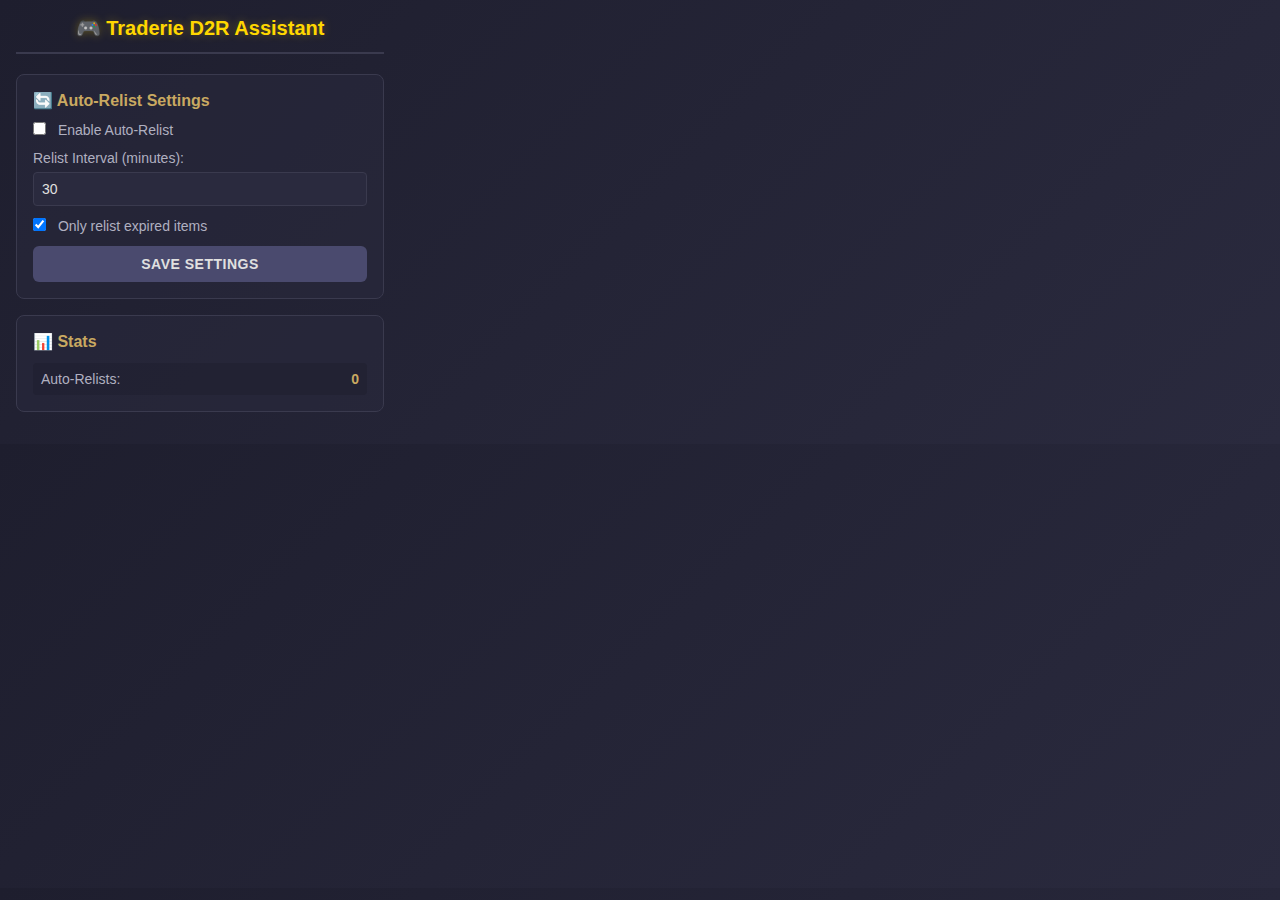
<file: browser-extension/popup.html>
<!DOCTYPE html>
<html lang="en">
<head>
  <meta charset="UTF-8">
  <meta name="viewport" content="width=device-width, initial-scale=1.0">
  <title>Traderie D2R Assistant</title>
  <link rel="stylesheet" href="popup.css">
</head>
<body>
  <div class="container">
    <header>
      <h1>🎮 Traderie D2R Assistant</h1>
    </header>

    <div class="section">
      <h2>🔄 Auto-Relist Settings</h2>
      <div class="form-group">
        <label for="relistEnabled">
          <input type="checkbox" id="relistEnabled" />
          Enable Auto-Relist
        </label>
      </div>
      <div class="form-group">
        <label for="relistInterval">Relist Interval (minutes):</label>
        <input type="number" id="relistInterval" min="1" max="1440" value="30" />
      </div>
      <div class="form-group">
        <label for="relistOnlyExpired">
          <input type="checkbox" id="relistOnlyExpired" checked />
          Only relist expired items
        </label>
      </div>
      <button id="saveRelistBtn" class="btn btn-secondary">Save Settings</button>
      <div id="relistStatus" class="status"></div>
    </div>

    <div class="section">
      <h2>📊 Stats</h2>
      <div id="stats">
        <div class="stat-item">
          <span class="stat-label">Auto-Relists:</span>
          <span id="autoRelists">0</span>
        </div>
      </div>
    </div>
  </div>

  <script src="popup.js"></script>
</body>
</html>
</file>
<file: browser-extension/popup.css>
* {
  margin: 0;
  padding: 0;
  box-sizing: border-box;
}

body {
  width: 400px;
  font-family: -apple-system, BlinkMacSystemFont, 'Segoe UI', Roboto, Oxygen, Ubuntu, Cantarell, sans-serif;
  background: linear-gradient(135deg, #1e1e2e 0%, #2a2a3e 100%);
  color: #e0e0e0;
}

.container {
  padding: 16px;
}

header {
  text-align: center;
  margin-bottom: 20px;
  padding-bottom: 12px;
  border-bottom: 2px solid #3a3a4e;
}

h1 {
  font-size: 20px;
  color: #ffd700;
  text-shadow: 0 0 10px rgba(255, 215, 0, 0.3);
}

h2 {
  font-size: 16px;
  margin-bottom: 12px;
  color: #c9a961;
  display: flex;
  align-items: center;
  gap: 8px;
}

.section {
  background: rgba(42, 42, 62, 0.5);
  border: 1px solid #3a3a4e;
  border-radius: 8px;
  padding: 16px;
  margin-bottom: 16px;
}

.btn {
  width: 100%;
  padding: 10px;
  border: none;
  border-radius: 6px;
  font-size: 14px;
  font-weight: 600;
  cursor: pointer;
  transition: all 0.3s ease;
  text-transform: uppercase;
  letter-spacing: 0.5px;
}

.btn:disabled {
  opacity: 0.5;
  cursor: not-allowed;
}

.btn-secondary {
  background: #4a4a6e;
  color: #e0e0e0;
}

.btn-secondary:hover:not(:disabled) {
  background: #5a5a7e;
  transform: translateY(-2px);
  box-shadow: 0 4px 12px rgba(74, 74, 110, 0.4);
}

.form-group {
  margin-bottom: 12px;
}

.form-group label {
  display: block;
  margin-bottom: 6px;
  font-size: 14px;
  color: #b0b0c0;
}

.form-group input[type="checkbox"] {
  margin-right: 8px;
}

.form-group input[type="number"] {
  width: 100%;
  padding: 8px;
  background: #2a2a3e;
  border: 1px solid #3a3a4e;
  border-radius: 4px;
  color: #e0e0e0;
  font-size: 14px;
}

.form-group input[type="number"]:focus {
  outline: none;
  border-color: #c9a961;
}

.status {
  margin-top: 12px;
  padding: 8px;
  border-radius: 4px;
  font-size: 13px;
  text-align: center;
  display: none;
}

.status.show {
  display: block;
}

.status.success {
  background: rgba(76, 175, 80, 0.2);
  border: 1px solid #4caf50;
  color: #81c784;
}

.status.error {
  background: rgba(244, 67, 54, 0.2);
  border: 1px solid #f44336;
  color: #e57373;
}

.status.info {
  background: rgba(33, 150, 243, 0.2);
  border: 1px solid #2196f3;
  color: #64b5f6;
}

#stats {
  display: flex;
  flex-direction: column;
  gap: 8px;
}

.stat-item {
  display: flex;
  justify-content: space-between;
  padding: 8px;
  background: rgba(30, 30, 46, 0.5);
  border-radius: 4px;
  font-size: 14px;
}

.stat-label {
  color: #b0b0c0;
}

#autoRelists {
  color: #c9a961;
  font-weight: 600;
}
</file>
